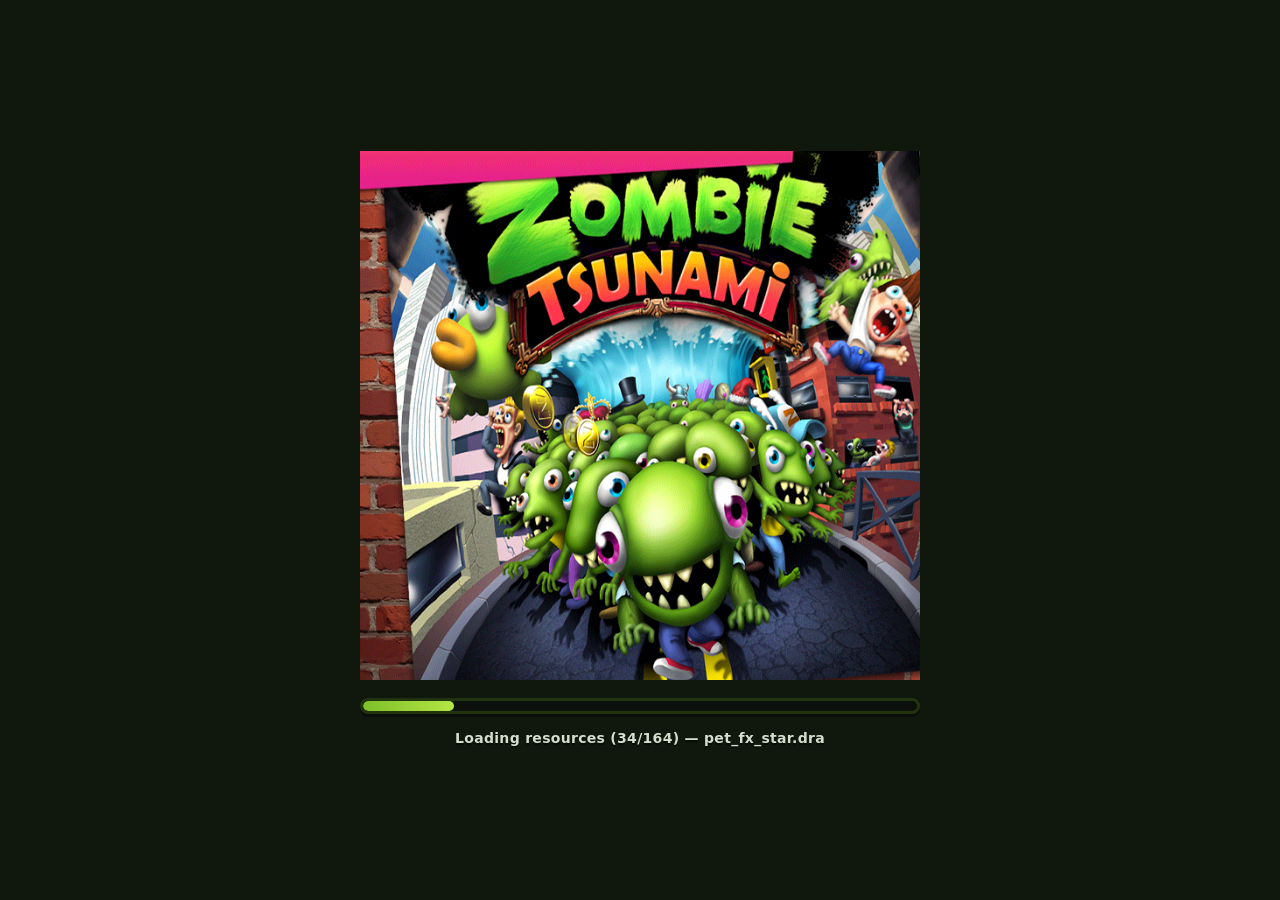
<file: index.html>
<!doctype html>
<html lang="en"><head><meta charset="utf-8"><meta name="viewport" content="width=device-width,initial-scale=1,maximum-scale=1,user-scalable=no,viewport-fit=cover"><meta name="apple-mobile-web-app-capable" content="yes"><meta name="theme-color" content="#10150e"><link rel="icon" href="data:,"><title>Zombie Tsunami · Browser port</title><link rel="stylesheet" href="style.css"></head>
<body><main id="game"><canvas id="canvas" width="960" height="640" aria-label="Zombie Tsunami. Tap and hold to jump."></canvas><div id="welcome" aria-label="Loading Zombie Tsunami"><div class="loading-screen"><div class="loading-art"><img src="loading-art.png" alt="Zombie Tsunami" draggable="false"></div><div class="loading-ui"><progress id="progress" max="100" value="0" aria-label="Loading progress"></progress><p id="status" class="loading-status" role="status" aria-live="polite">Loading Zombie Tsunami</p></div></div><button id="start" hidden>Play</button></div></main>
<nav aria-label="Browser controls" hidden><button id="sound" aria-pressed="false">Sound on</button><button id="fullscreen">Fullscreen</button><button id="export-save">Export save</button><button id="diagnostics">Details</button></nav><aside id="debug" hidden><button id="close-debug">Close</button><div id="stats"></div><pre id="log"></pre></aside>
<script src="engine.js"></script><script src="port.js"></script><script src="fmod/fmodstudio.js"></script><script src="audio.js"></script><script src="saves.js"></script><script src="timing.js"></script><script src="app.js"></script></body></html>
</file>
<file: style.css>
:root{color-scheme:dark;font:15px system-ui,-apple-system,sans-serif;background:#10150e;color:#edf5e7}*{box-sizing:border-box}html,body{margin:0;width:100%;height:100%;overflow:hidden;overscroll-behavior:none}body{display:flex;flex-direction:column;padding:env(safe-area-inset-top) env(safe-area-inset-right) env(safe-area-inset-bottom) env(safe-area-inset-left)}#game{flex:1;min-height:0;position:relative;display:flex;align-items:center;justify-content:center;background:#000}canvas{display:block;width:100%;height:100%;object-fit:contain;touch-action:none;-webkit-user-select:none;user-select:none}#welcome{position:absolute;inset:0;display:grid;place-items:center;background:radial-gradient(ellipse at 50% 35%,#2e4922,#10170d 70%);padding:24px}#welcome[hidden],[hidden]{display:none!important}.card{text-align:center;max-width:480px}.eyebrow{font-size:11px;letter-spacing:3px;color:#afc9a1}h1{font-size:clamp(44px,9vw,76px);line-height:.94;letter-spacing:-3px;margin:26px 0 20px;color:#b4e544;text-shadow:0 5px #21340f}h1 span{color:#f4e842}p{line-height:1.6;color:#d3dfcd}.small{font-size:12px;color:#91a389;max-width:380px;margin:18px auto}button{font:inherit;color:inherit;border:1px solid #516644;background:#26361e;border-radius:12px;padding:10px 16px;cursor:pointer;touch-action:manipulation}.primary{color:#18220c;background:#b4e544;border:0;font-weight:800;font-size:20px;min-width:180px;padding:15px 28px;box-shadow:0 5px #5d8121}button:disabled{opacity:.55;cursor:wait}nav{display:flex;gap:8px;justify-content:center;align-items:center;flex-wrap:wrap;padding:7px;min-height:44px;background:#10150e}nav button{font-size:12px;padding:7px 12px;border-color:#32432a}progress{display:block;width:100%;height:12px;accent-color:#b4e544;margin-top:22px}#debug{position:fixed;right:12px;bottom:60px;top:16px;width:min(550px,95vw);z-index:5;background:#111e;border:1px solid #526144;border-radius:12px;padding:16px;overflow:auto}pre{white-space:pre-wrap;font:11px monospace}#stats{padding:12px 0;color:#b4e544}@media(max-height:500px){nav{padding:3px;min-height:34px}nav button{padding:4px 10px}h1{font-size:48px;margin:12px 0}.card p{margin:10px 0}.primary{padding:10px 28px}}
@font-face{font-family:ZombieFont;src:url("assets/res/com/gfx/font/BerlinSansFBDemi-Bold.ttf") format("truetype");font-display:swap}#port-credit{position:absolute;transform:translateX(-50%) rotate(-2deg);font-family:ZombieFont,sans-serif;line-height:1.2;white-space:nowrap;color:#ffe755;-webkit-text-stroke:1px #241006;paint-order:stroke fill;text-shadow:2px 3px 0 #351007,-2px 2px 0 #351007,0 4px 0 #351007;pointer-events:none;user-select:none}

#offline-message{position:absolute;z-index:20;left:50%;bottom:8%;transform:translateX(-50%);max-width:85%;padding:14px 24px;border:3px solid #111;border-radius:16px;background:#fff5c3;color:#171a12;text-align:center;font:22px ZombieFont,sans-serif;box-shadow:0 4px 0 #0006}

/* Full game surface; startup shows only the original illustrated title. */
#welcome{padding:0;background:#10170d}
.loading-art{position:relative;overflow:hidden;width:min(78vw,560px,88vh);aspect-ratio:1.06;pointer-events:none}
.loading-art img{position:absolute;width:160%;max-width:none;height:auto;left:0;top:-8%}
.sr-only{position:absolute!important;width:1px;height:1px;padding:0;margin:-1px;overflow:hidden;clip:rect(0,0,0,0);white-space:nowrap;border:0}
.loading-screen{display:flex;flex-direction:column;align-items:center;justify-content:center;gap:18px;width:100%}
.loading-ui{width:min(78vw,560px,88vh);text-align:center}
#progress{display:block;width:100%;height:16px;margin:0;border:3px solid #21340f;border-radius:999px;background:#0b110a;overflow:hidden;-webkit-appearance:none;appearance:none;box-shadow:0 3px 0 #0006}
#progress::-webkit-progress-bar{background:#0b110a;border-radius:999px}
#progress::-webkit-progress-value{background:linear-gradient(90deg,#7fbf2a,#b4e544);border-radius:999px;transition:width .2s ease}
#progress::-moz-progress-bar{background:linear-gradient(90deg,#7fbf2a,#b4e544);border-radius:999px}
.loading-status{margin:14px 0 0;min-height:1.5em;font:600 14px/1.5 system-ui,-apple-system,sans-serif;letter-spacing:.3px;color:#d3dfcd;text-shadow:0 2px 0 #0007;white-space:nowrap;overflow:hidden;text-overflow:ellipsis}
</file>
